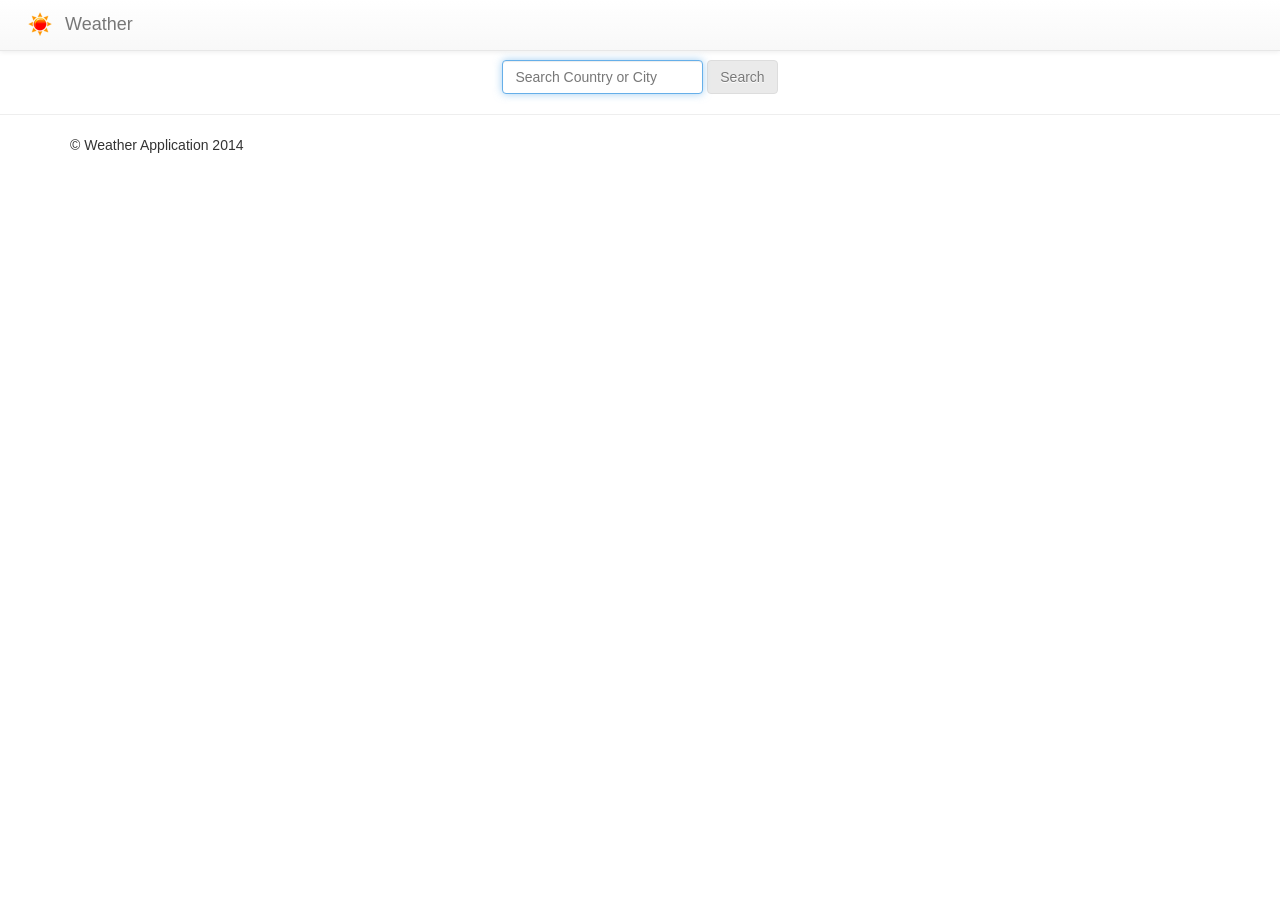
<file: index.html>
<!DOCTYPE html>
<html lang="en" ng-app="weatherApp" ng-controller="SearchCtrl">

<head>
    <meta charset="UTF-8">
    <meta name="viewport" content="width=device-width, user-scalable=no, initial-scale=1.0, maximum-scale=1.0, minimum-scale=1.0">
    <title>Weather App</title>

    <!-- Style -->
    <link rel="stylesheet" href="css/bootstrap.css">
    <link rel="stylesheet" href="css/bootstrap-theme.css">
    <link rel="stylesheet" type="text/css" href="css/font-awesome.min.css">
    <link rel="stylesheet" type="text/css" href="css/toaster.css">
    <link rel="stylesheet" type="text/css" href="css/loading-bar.css">
    <link rel="stylesheet" type="text/css" href="css/custom.css">

    <!-- Script -->
    <script type="text/javascript" src="js/vendor/jquery-1.11.1.min.js"></script>
    <script type="text/javascript" src="js/vendor/bootstrap.js"></script>
    <script type="text/javascript" src="js/vendor/angular.min.js"></script>
    <script type="text/javascript" src="js/vendor/angular-route.min.js"></script>
    <script type="text/javascript" src="js/vendor/loading-bar.js"></script>
    <script type="text/javascript" src="js/vendor/moment.min.js"></script>
    <script type="text/javascript" src="js/vendor/angular-moment.min.js"></script>
    <script type="text/javascript" src="js/vendor/angular-animate.min.js"></script>
    <script type="text/javascript" src="js/vendor/toaster.js"></script>

    <script type="text/javascript" src="js/app.js"></script>

    <!-- controller -->

    <script type="text/javascript" src="js/controller/BaseCtrl.js"></script>
    <script type="text/javascript" src="js/controller/SearchCtrl.js"></script>


    <!-- services -->
    <script type="text/javascript" src="js/services/NotifyService.js"></script>
    <script type="text/javascript" src="js/services/SearchService.js"></script>

    <!-- route -->
    <script type="text/javascript" src="js/routes.js"></script>

</head>

<body>
    <toaster-container toaster-options="{'position-class': 'toast-bottom-left'}"></toaster-container>

    <div ng-include="'partials/includes/topMenu.html'"></div>

    <div class="cantainer">
      <ng-view></ng-view>
    </div>

    <hr>

    <div ng-include="'partials/includes/footer.html'"></div>

</body>

</html>
</file>
<file: css/toaster.css>
/*
 * Toastr
 * Version 2.0.1
 * Copyright 2012 John Papa and Hans Fjällemark.  
 * All Rights Reserved.  
 * Use, reproduction, distribution, and modification of this code is subject to the terms and 
 * conditions of the MIT license, available at http://www.opensource.org/licenses/mit-license.php
 *
 * Author: John Papa and Hans Fjällemark
 * Project: https://github.com/CodeSeven/toastr
 */
.toast-title {
  font-weight: bold;
}
.toast-message {
  -ms-word-wrap: break-word;
  word-wrap: break-word;
}
.toast-message a,
.toast-message label {
  color: #ffffff;
}
.toast-message a:hover {
  color: #cccccc;
  text-decoration: none;
}

.toast-close-button {
  position: relative;
  right: -0.3em;
  top: -0.3em;
  float: right;
  font-size: 20px;
  font-weight: bold;
  color: #ffffff;
  -webkit-text-shadow: 0 1px 0 #ffffff;
  text-shadow: 0 1px 0 #ffffff;
  opacity: 0.8;
  -ms-filter: progid:DXImageTransform.Microsoft.Alpha(Opacity=80);
  filter: alpha(opacity=80);
}
.toast-close-button:hover,
.toast-close-button:focus {
  color: #000000;
  text-decoration: none;
  cursor: pointer;
  opacity: 0.4;
  -ms-filter: progid:DXImageTransform.Microsoft.Alpha(Opacity=40);
  filter: alpha(opacity=40);
}

/*Additional properties for button version
 iOS requires the button element instead of an anchor tag.
 If you want the anchor version, it requires `href="#"`.*/
button.toast-close-button {
  padding: 0;
  cursor: pointer;
  background: transparent;
  border: 0;
  -webkit-appearance: none;
}
.toast-top-full-width {
  top: 0;
  right: 0;
  width: 100%;
}
.toast-bottom-full-width {
  bottom: 0;
  right: 0;
  width: 100%;
}
.toast-top-left {
  top: 12px;
  left: 12px;
}
.toast-top-right {
  top: 12px;
  right: 12px;
}
.toast-bottom-right {
  right: 12px;
  bottom: 12px;
}
.toast-bottom-left {
  bottom: 12px;
  left: 12px;
}
#toast-container {
  position: fixed;
  z-index: 999999;
  /*overrides*/

}
#toast-container * {
  -moz-box-sizing: border-box;
  -webkit-box-sizing: border-box;
  box-sizing: border-box;
}
#toast-container > div {
  margin: 0 0 6px;
  padding: 15px 15px 15px 50px;
  width: 300px;
  -moz-border-radius: 3px 3px 3px 3px;
  -webkit-border-radius: 3px 3px 3px 3px;
  border-radius: 3px 3px 3px 3px;
  background-position: 15px center;
  background-repeat: no-repeat;
  color: #ffffff;
  opacity: 1;
  -ms-filter: progid:DXImageTransform.Microsoft.Alpha(Opacity=80);
  filter: alpha(opacity=80);
}
#toast-container > :hover {
  opacity: 0.9;
  -ms-filter: progid:DXImageTransform.Microsoft.Alpha(Opacity=100);
  filter: alpha(opacity=100);
  cursor: pointer;
}
#toast-container > .toast-info {
  background-image: url("[data-uri]") !important;
}
#toast-container > .toast-wait {
  background-image: url("[data-uri]") !important;
}
#toast-container > .toast-error {
  background-image: url("[data-uri]") !important;
}
#toast-container > .toast-success {
  background-image: url("[data-uri]") !important;
}
#toast-container > .toast-warning {
  background-image: url("[data-uri]") !important;
}
#toast-container.toast-top-full-width > div,
#toast-container.toast-bottom-full-width > div {
  width: 96%;
  margin: auto;
}
.toast {
  background-color: #030303;
}
.toast-success {
  background-color: #51a351;
}
.toast-error {
  background-color: #bd362f;
}
.toast-info {
  background-color: #2f96b4;
}
.toast-wait {
  background-color: #2f96b4;
}
.toast-warning {
  background-color: #f89406;
}
/*Responsive Design*/
@media all and (max-width: 240px) {
  #toast-container > div {
    padding: 8px 8px 8px 50px;
    width: 11em;
  }
  #toast-container .toast-close-button {
    right: -0.2em;
    top: -0.2em;
}
  }
@media all and (min-width: 241px) and (max-width: 480px) {
  #toast-container  > div {
    padding: 8px 8px 8px 50px;
    width: 18em;
  }
  #toast-container .toast-close-button {
    right: -0.2em;
    top: -0.2em;
}
}
@media all and (min-width: 481px) and (max-width: 768px) {
  #toast-container > div {
    padding: 15px 15px 15px 50px;
    width: 25em;
  }
}

 /*
  * AngularJS-Toaster
  * Version 0.3
 */
#toast-container > div.ng-enter,
#toast-container > div.ng-leave
{ 
    -webkit-transition: 500ms cubic-bezier(0.250, 0.250, 0.750, 0.750) all;
    -moz-transition: 500ms cubic-bezier(0.250, 0.250, 0.750, 0.750) all;
    -ms-transition: 500ms cubic-bezier(0.250, 0.250, 0.750, 0.750) all;
    -o-transition: 500ms cubic-bezier(0.250, 0.250, 0.750, 0.750) all;
    transition: 500ms cubic-bezier(0.250, 0.250, 0.750, 0.750) all;
} 

#toast-container > div.ng-enter.ng-enter-active, 
#toast-container > div.ng-leave {
    opacity: .9;
}

#toast-container > div.ng-leave.ng-leave-active,
#toast-container > div.ng-enter {
    opacity: 0;
}
</file>
<file: css/loading-bar.css>
/* Make clicks pass-through */
#loading-bar,
#loading-bar-spinner {
  pointer-events: none;
  -webkit-pointer-events: none;
  -webkit-transition: 350ms linear all;
  -moz-transition: 350ms linear all;
  -o-transition: 350ms linear all;
  transition: 350ms linear all;
}

#loading-bar.ng-enter,
#loading-bar.ng-leave.ng-leave-active,
#loading-bar-spinner.ng-enter,
#loading-bar-spinner.ng-leave.ng-leave-active {
  opacity: 0;
}

#loading-bar.ng-enter.ng-enter-active,
#loading-bar.ng-leave,
#loading-bar-spinner.ng-enter.ng-enter-active,
#loading-bar-spinner.ng-leave {
  opacity: 1;
}

#loading-bar .bar {
  -webkit-transition: width 350ms;
  -moz-transition: width 350ms;
  -o-transition: width 350ms;
  transition: width 350ms;

  background: #29d;
  position: fixed;
  z-index: 10002;
  top: 0;
  left: 0;
  width: 100%;
  height: 2px;
  border-bottom-right-radius: 1px;
  border-top-right-radius: 1px;
}

/* Fancy blur effect */
#loading-bar .peg {
  position: absolute;
  width: 70px;
  right: 0;
  top: 0;
  height: 2px;
  opacity: .45;
  -moz-box-shadow: #29d 1px 0 6px 1px;
  -ms-box-shadow: #29d 1px 0 6px 1px;
  -webkit-box-shadow: #29d 1px 0 6px 1px;
  box-shadow: #29d 1px 0 6px 1px;
  -moz-border-radius: 100%;
  -webkit-border-radius: 100%;
  border-radius: 100%;
}

#loading-bar-spinner {
  display: block;
  position: fixed;
  z-index: 10002;
  top: 10px;
  left: 10px;
}

#loading-bar-spinner .spinner-icon {
  width: 14px;
  height: 14px;

  border:  solid 2px transparent;
  border-top-color:  #29d;
  border-left-color: #29d;
  border-radius: 10px;

  -webkit-animation: loading-bar-spinner 400ms linear infinite;
  -moz-animation:    loading-bar-spinner 400ms linear infinite;
  -ms-animation:     loading-bar-spinner 400ms linear infinite;
  -o-animation:      loading-bar-spinner 400ms linear infinite;
  animation:         loading-bar-spinner 400ms linear infinite;
}

@-webkit-keyframes loading-bar-spinner {
  0%   { -webkit-transform: rotate(0deg);   transform: rotate(0deg); }
  100% { -webkit-transform: rotate(360deg); transform: rotate(360deg); }
}
@-moz-keyframes loading-bar-spinner {
  0%   { -moz-transform: rotate(0deg);   transform: rotate(0deg); }
  100% { -moz-transform: rotate(360deg); transform: rotate(360deg); }
}
@-o-keyframes loading-bar-spinner {
  0%   { -o-transform: rotate(0deg);   transform: rotate(0deg); }
  100% { -o-transform: rotate(360deg); transform: rotate(360deg); }
}
@-ms-keyframes loading-bar-spinner {
  0%   { -ms-transform: rotate(0deg);   transform: rotate(0deg); }
  100% { -ms-transform: rotate(360deg); transform: rotate(360deg); }
}
@keyframes loading-bar-spinner {
  0%   { transform: rotate(0deg);   transform: rotate(0deg); }
  100% { transform: rotate(360deg); transform: rotate(360deg); }
}
</file>
<file: css/custom.css>
body
{
	padding-top: 60px;
}
.page-header
{
	margin: 10px 0 20px;
}
pre.newlineToBr
{
	padding: 0px;
	margin: 0px; 
	font-size: 14px;
	/* word-break: break-all; */
	word-wrap: break-word;
	background-color: #fff; 
	border: none; 
	border-radius: 0px;
	font-family: "Helvetica Neue", Helvetica, Arial, sans-serif;
}

.text-danger
{
	color: #a94442;
}

.navbar-brand {
    padding-top: 0;
}
</file>
